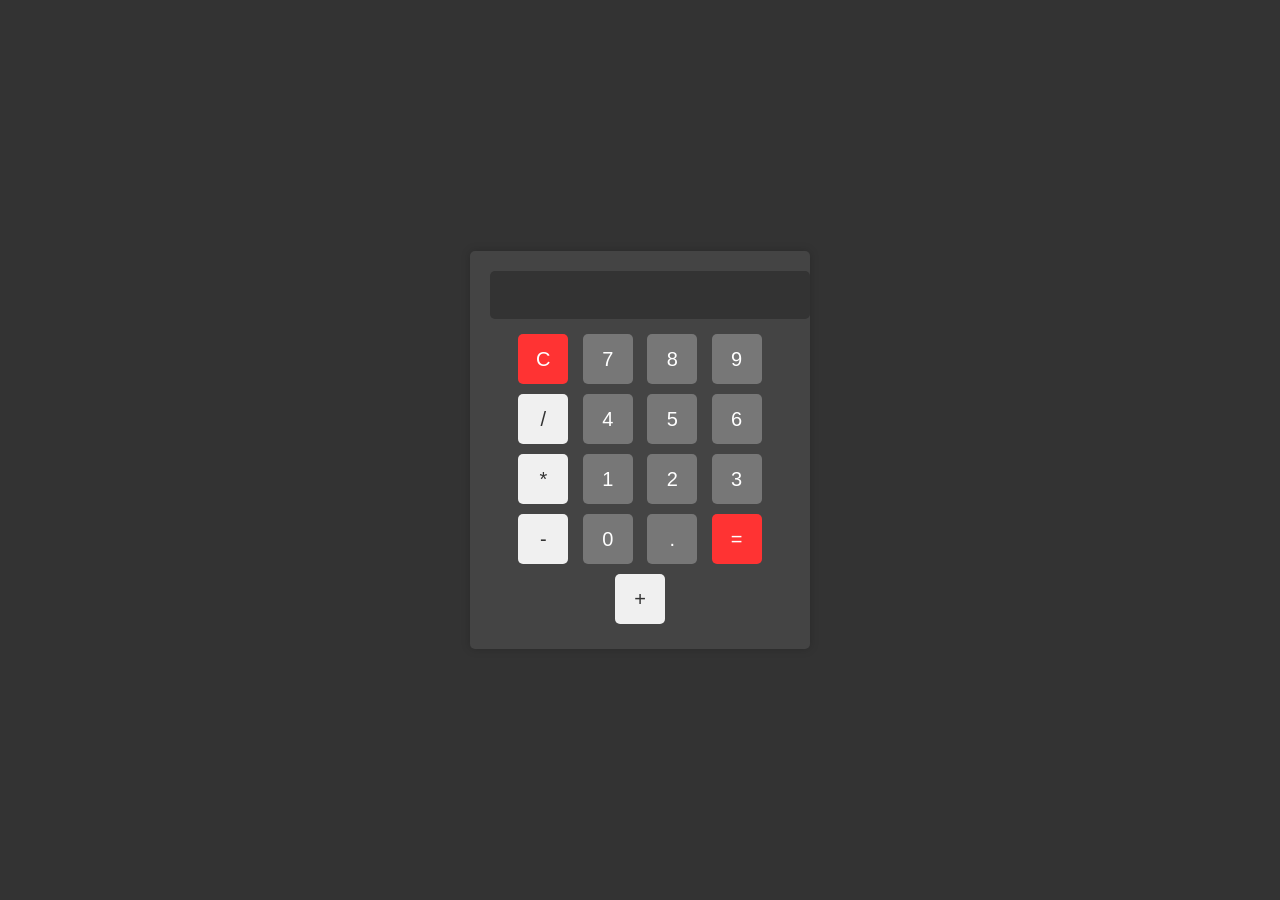
<file: codesamurai/index.html>
<!DOCTYPE html>
<html lang="en">
<head>
    <meta charset="UTF-8">
    <meta name="viewport" content="width=device-width, initial-scale=1.0">
    <link rel="stylesheet" href="style.css">
    <title>Calculator</title>
</head>
<body>
    <div class="calculator">
        <input type="text" id="display" readonly>
        <div class="buttons">
            <button class="clear" onclick="clearDisplay()">C</button>
            <button onclick="appendToDisplay('7')">7</button>
            <button onclick="appendToDisplay('8')">8</button>
            <button onclick="appendToDisplay('9')">9</button>
            <button class="operator" onclick="appendToDisplay('/')">/</button>
            <button onclick="appendToDisplay('4')">4</button>
            <button onclick="appendToDisplay('5')">5</button>
            <button onclick="appendToDisplay('6')">6</button>
            <button class="operator" onclick="appendToDisplay('*')">*</button>
            <button onclick="appendToDisplay('1')">1</button>
            <button onclick="appendToDisplay('2')">2</button>
            <button onclick="appendToDisplay('3')">3</button>
            <button class="operator" onclick="appendToDisplay('-')">-</button>
            <button onclick="appendToDisplay('0')">0</button>
            <button onclick="appendToDisplay('.')">.</button>
            <button class="calculate" onclick="calculate()">=</button>
            <button class="operator" onclick="appendToDisplay('+')">+</button>
        </div>
    </div>
    <script src="script.js"></script>
</body>
</html>
</file>
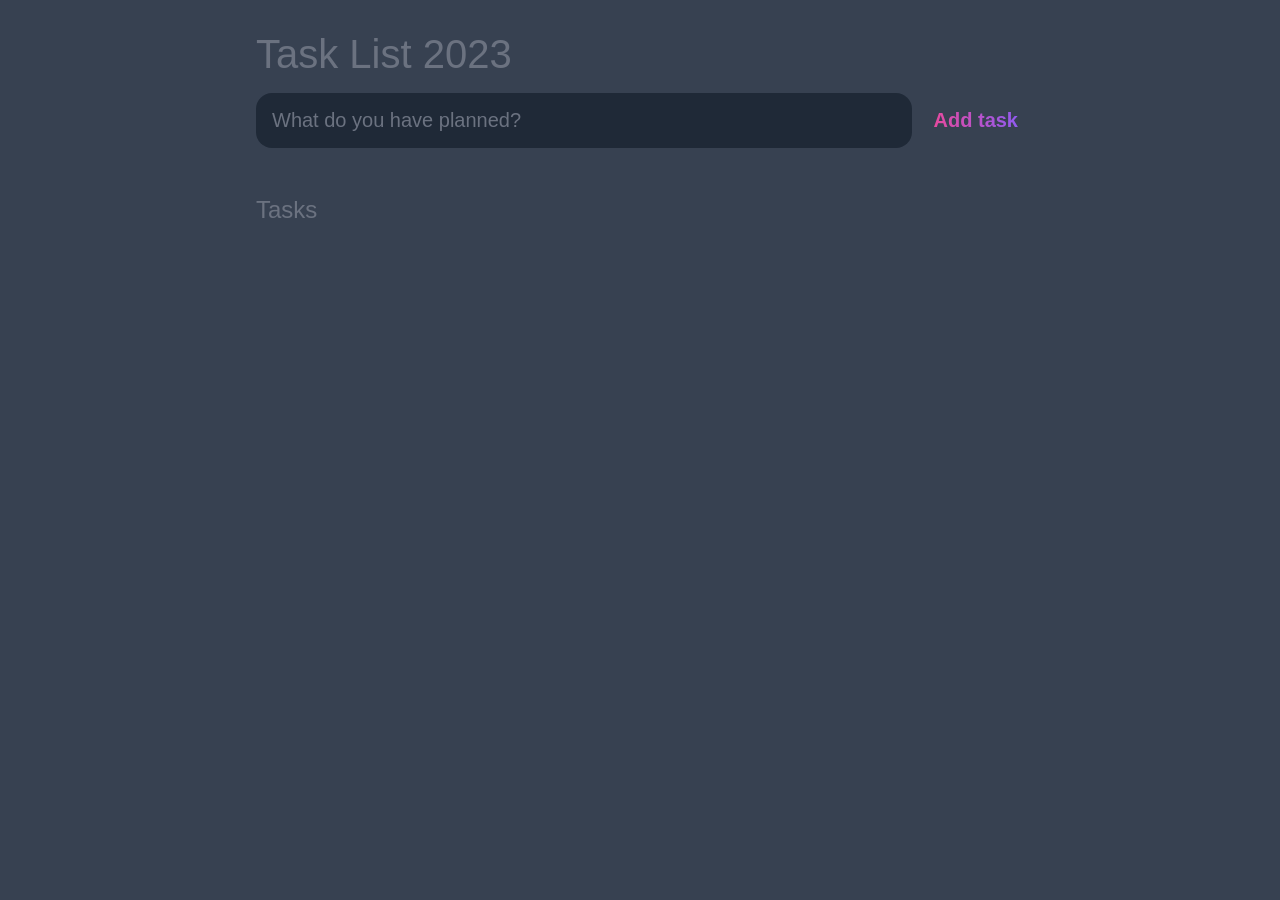
<file: codesamurai/codesamurai 2/index.html>
<!DOCTYPE html>
<html lang="en">
<head>
	<meta charset="UTF-8">
	<meta http-equiv="X-UA-Compatible" content="IE=edge">
	<meta name="viewport" content="width=device-width, initial-scale=1.0">
	<title>Task List 2021</title>

	<link rel="stylesheet" href="main.css" />
</head>
<body>

	<header>
		<h1>Task List 2023</h1>
		<form id="new-task-form">
			<input 
				type="text" 
				name="new-task-input" 
				id="new-task-input" 
				placeholder="What do you have planned?" />
			<input 
				type="submit"
				id="new-task-submit" 
				value="Add task" />
		</form>
	</header>
	<main>
		<section class="task-list">
			<h2>Tasks</h2>

			<div id="tasks">

				<!-- <div class="task">
					<div class="content">
						<input 
							type="text" 
							class="text" 
							value="A new task"
							readonly>
					</div>
					<div class="actions">
						<button class="edit">Edit</button>
						<button class="delete">Delete</button>
					</div>
				</div> -->

			</div>
		</section>
	</main>

	<script src="main.js"></script>
</body>
</html>
</file>
<file: codesamurai/style.css>
body {
    font-family: Arial, sans-serif;
    background-color: #333;
    display: flex;
    justify-content: center;
    align-items: center;
    height: 100vh;
    margin: 0;
}

.calculator {
    background-color: #444;
    border-radius: 5px;
    box-shadow: 0px 0px 10px rgba(0, 0, 0, 0.2);
    text-align: center;
    padding: 20px;
    width: 300px;
}

#display {
    width: 100%;
    font-size: 24px;
    margin-bottom: 10px;
    padding: 10px;
    background-color: #333;
    color: #fff;
    border: none;
    border-radius: 5px;
}

button {
    font-size: 20px;
    width: 50px;
    height: 50px;
    margin: 5px;
    cursor: pointer;
    background-color: #777;
    color: #fff;
    border: none;
    border-radius: 5px;
}

.clear,
.calculate {
    background-color: #f33;
}

.clear:hover,
.calculate:hover {
    background-color: #d00;
}

.operator {
    background-color: #f0f0f0;
    color: #333;
}

.operator:hover {
    background-color: #ddd;
}
</file>
<file: codesamurai/codesamurai 2/main.css>
:root {
	--dark: #374151;
	--darker: #1F2937;
	--darkest: #111827;
	--grey: #6B7280;
	--pink: #EC4899;
	--purple: #8B5CF6;
	--light: #EEE;
}

* {
	margin: 0;
	box-sizing: border-box;
	font-family: "Fira sans", sans-serif;
}

body {
	display: flex;
	flex-direction: column;
	min-height: 100vh;
	color: #FFF;
	background-color: var(--dark);
}

header {
	padding: 2rem 1rem;
	max-width: 800px;
	width: 100%;
	margin: 0 auto;
}

header h1{ 
	font-size: 2.5rem;
	font-weight: 300;
	color: var(--grey);
	margin-bottom: 1rem;
}

#new-task-form {
	display: flex;;
}

input, button {
	appearance: none;
	border: none;
	outline: none;
	background: none;
}

#new-task-input {
	flex: 1 1 0%;
	background-color: var(--darker);
	padding: 1rem;
	border-radius: 1rem;
	margin-right: 1rem;
	color: var(--light);
	font-size: 1.25rem;
}

#new-task-input::placeholder {
	color: var(--grey);
}

#new-task-submit {
	color: var(--pink);
	font-size: 1.25rem;
	font-weight: 700;
	background-image: linear-gradient(to right, var(--pink), var(--purple));
	-webkit-background-clip: text;
	-webkit-text-fill-color: transparent;
	cursor: pointer;
	transition: 0.4s;
}

#new-task-submit:hover {
	opacity: 0.8;
}

#new-task-submit:active {
	opacity: 0.6;
}

main {
	flex: 1 1 0%;
	max-width: 800px;
	width: 100%;
	margin: 0 auto;
}

.task-list {
	padding: 1rem;
}

.task-list h2 {
	font-size: 1.5rem;
	font-weight: 300;
	color: var(--grey);
	margin-bottom: 1rem;
}

#tasks .task {
	display: flex;
	justify-content: space-between;
	background-color: var(--darkest);
	padding: 1rem;
	border-radius: 1rem;
	margin-bottom: 1rem;
}

.task .content {
	flex: 1 1 0%;
}

.task .content .text {
	color: var(--light);
	font-size: 1.125rem;
	width: 100%;
	display: block;
	transition: 0.4s;
}

.task .content .text:not(:read-only) {
	color: var(--pink);
}

.task .actions {
	display: flex;
	margin: 0 -0.5rem;
}

.task .actions button {
	cursor: pointer;
	margin: 0 0.5rem;
	font-size: 1.125rem;
	font-weight: 700;
	text-transform: uppercase;
	transition: 0.4s;
}

.task .actions button:hover {
	opacity: 0.8;
}

.task .actions button:active {
	opacity: 0.6;
}

.task .actions .edit {
	background-image: linear-gradient(to right, var(--pink), var(--purple));
	-webkit-background-clip: text;
	-webkit-text-fill-color: transparent;
}

.task .actions .delete {
	color: crimson;
}
</file>
